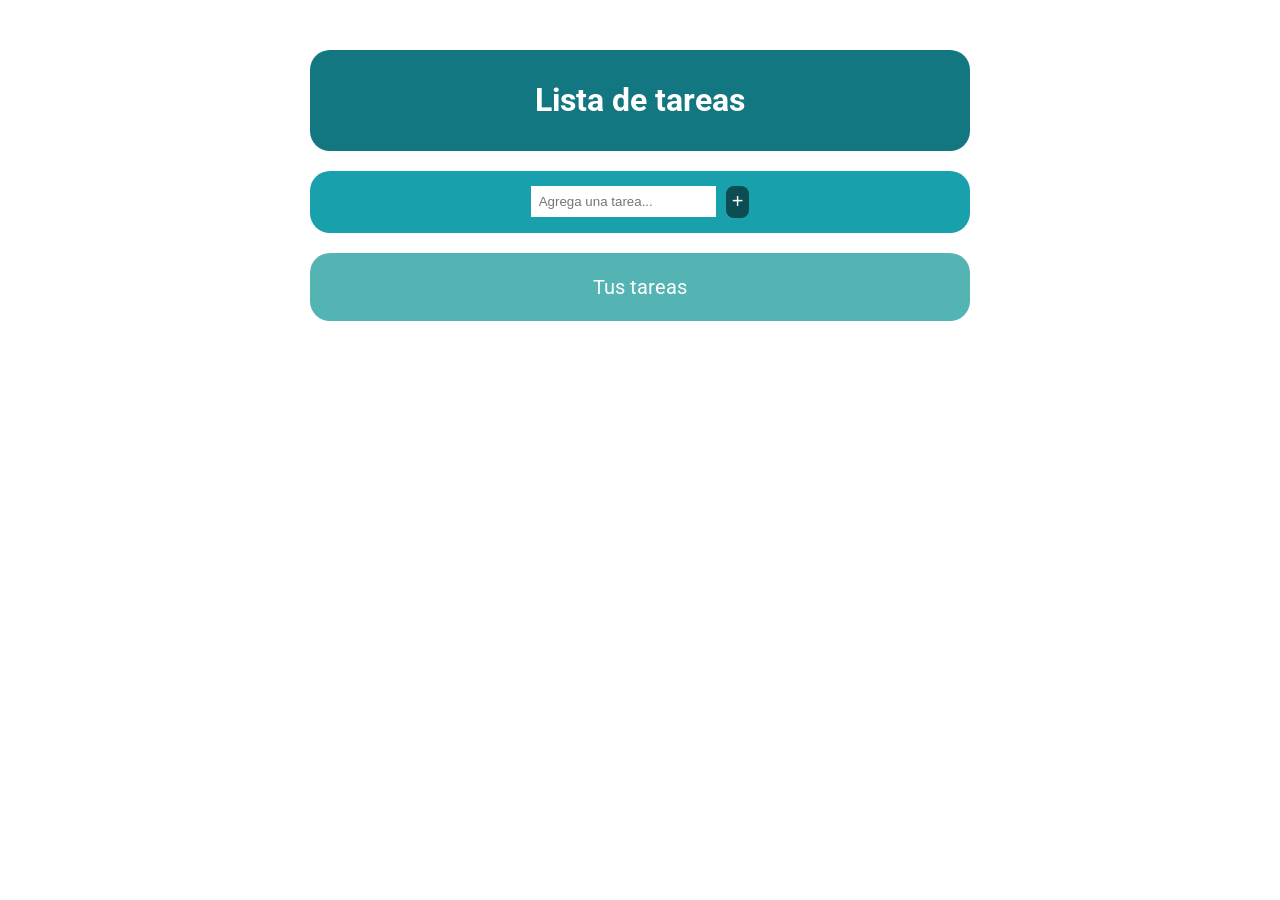
<file: index.html>
<!DOCTYPE html>
<html lang="en">

<head>
    <meta charset="UTF-8">
    <meta name="viewport" content="width=device-width, initial-scale=1.0">
    <title>Lista de tareas</title>
    <link rel="stylesheet" type="text/css" href="css/style.css" />
    <script src="js/script.js"></script>
</head>

<body>
    <header>
        <div class="div-h1">
            <h1>Lista de tareas</h1>
        </div>
    </header>

    <main>
        <section class="contenedor">
            <div class="div-form">
                <input type="text" id="tarea"placeholder="Agrega una tarea...">
                <button class="agregar" id="btnAgregar"> + </button>
            </div>
    
            <div class="tareas" id="tareas">
                <p>Tus tareas</p>
                <ul id="listado">  </ul>
            </div>
        </section>
    </main>
</body>
</html>
</file>
<file: css/style.css>
@import url("https://fonts.googleapis.com/css2?family=Roboto&display=swap");

body {
  box-sizing: border-box;
  margin: 0;
  padding: 0;
  font-family: "Roboto", sans-serif;
  display: flex;
  flex-direction: column;
}

/* ---------- Header ----------- */
.div-h1 {
    background-color: #127780;
    display: flex;
    justify-content: center;
    text-align: center;
    flex-direction: column;
    border-radius: 20px;
}

h1 {
  text-align: center;
  padding: 10px;
  color: white;
}

/* Datos */
.datos {
  display: flex;
  justify-content: space-around;
  background-color: #0C4D53;
}

p {
  text-align: center;
  color: white;
  font-size: 20px;
}

header {
  padding: 0px 20px;
  margin-top: 20px;
}

/* Contenedor */
.contenedor {
  margin: 10px;
  padding: 0px 10px;
}

.contenedor .div-form {
    text-align: center;
    display: flex;
    flex-direction: row;
    gap: 10px;
    background-color: #18A1AD;
    color: white;
    align-items: center;
    justify-content: center;
    padding: 15px;
    border-radius: 20px;
    margin: 20px 0px;
}

.agregar {
  text-align: center;
  background-color: #0C4D53;
  text-decoration: none;
  color: white;
  font-size: 20px;
  border: none;
  height: 32px;
  border-radius: 8px;
  cursor: pointer;
}

.tareas{
  border-radius: 20px;
  background-color: #54B4B4;
  margin-top: 10px;
  padding: 2px;
}

input[type="text"] {
  border: none;
  padding: 8px;
}

/* Tareas */
#listado {
  margin-left: -40px;
}
#listado li{
  justify-content: center;
  display: flex;
  text-align: center;
  gap: 10px;
  background-color: #e3f4ee;
  align-items: center;
  border-radius: 14px;
  margin: 10px;
  height: 40px;
}

.terminar {
  border: none;
  background-color: #2d9483;
  color: white;
  border-radius: 8px;
  cursor: pointer;
  padding: 8px;
}

.terminar:hover {
  transform: scale(1.3);
}

.completa {
  text-decoration: line-through;
  color: #072A2D;
}

.incompleta {
 
  color: #072A2D;
}

#elemento {
  list-style: none;
}

/* Formulario editar*/
 .oculto {
  display: none;
 }

 .disponible {
  display: block;
 }

 .editar, .eliminar, .guardar, .cancelar {
  border: none;
  text-align: center;
  background-color: #764e8f;
  color: white;
  border-radius: 8px;
  cursor: pointer;
  padding: 8px;
}

.editar:hover, .eliminar:hover, .guardar:hover, .cancelar:hover {
  transform: scale(1.2);
}

/* RESPONSIVO */

/* Responsivo desktop  de máximo 830x1200 */
@media screen and (min-width: 1140px) and (max-height: 1440px) {
  header {
    padding: 0px 310px;
    margin-top: 50px;
  }
  .contenedor {
    padding: 0px 300px;
}
  
}
</file>
